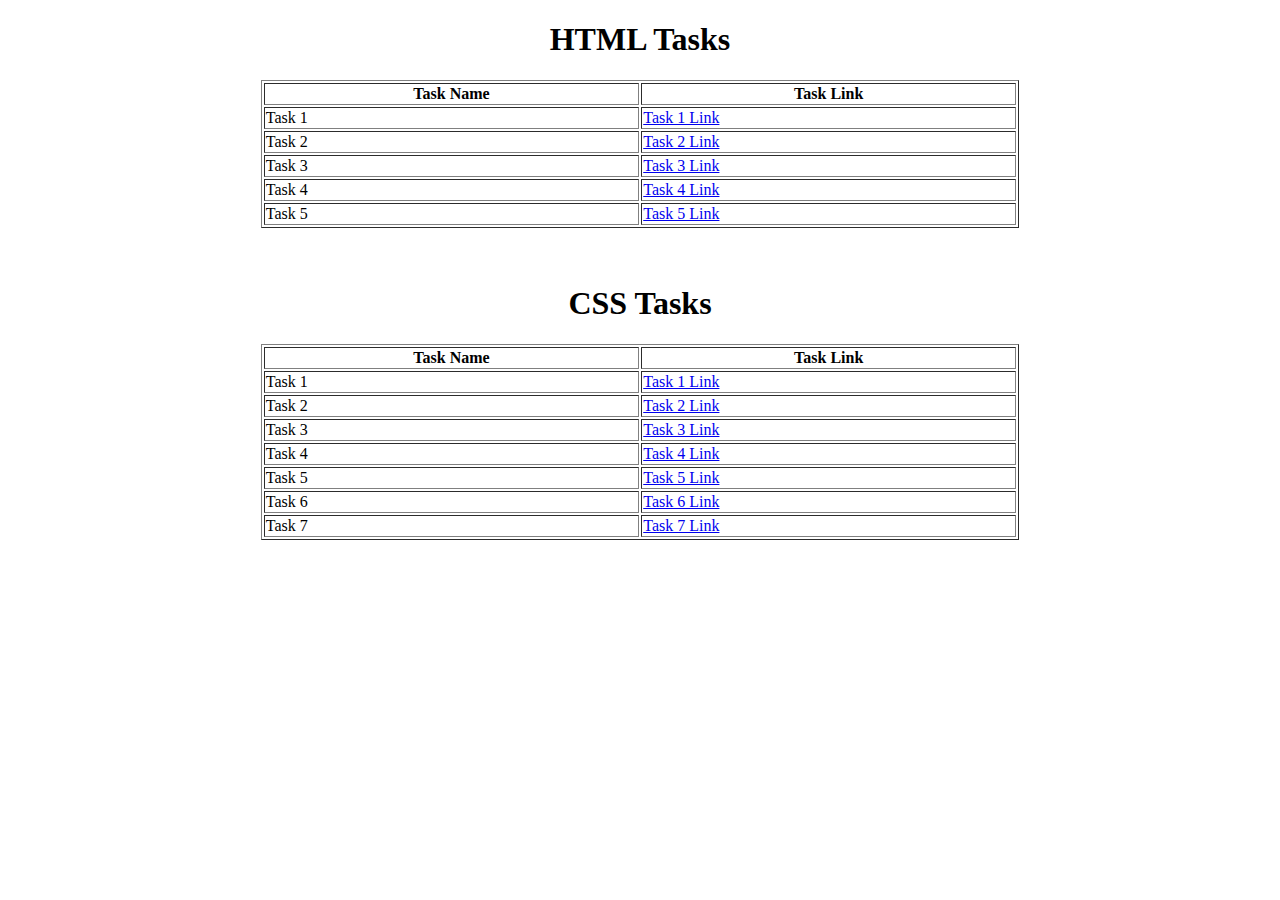
<file: index.html>
<!DOCTYPE html>
<html lang="en">
<head>
    <meta charset="UTF-8">
    <meta name="viewport" content="width=device-width, initial-scale=1.0">
    <title>Document</title>
</head>

<body>
    <center>
    
    <h1>HTML Tasks</h1>
    <table border="1" width="60%">
        <tr>
            <th>Task Name</th>
            <th>Task Link</th>
        </tr>
        <tr>
            <td>Task 1</td>
            <td><a href="http://127.0.0.1:5501/HTML/Task/task1.html">Task 1 Link</a></td>
        </tr>
        <tr>
            <td>Task 2</td>
            <td><a href="http://127.0.0.1:5501/HTML/Task/task2.html">Task 2 Link</a></td>
        </tr>
        <tr>
            <td>Task 3</td>
            <td><a href="http://127.0.0.1:5501/HTML/Task/task3.html">Task 3 Link</a></td>
        </tr>
        <tr>
            <td>Task 4</td>
            <td><a href="http://127.0.0.1:5501/HTML/Task/task4.html">Task 4 Link</a></td>
        </tr>
        <tr>
            <td>Task 5</td>
            <td><a href="http://127.0.0.1:5501/HTML/Task/task5.html">Task 5 Link</a></td>
        </tr>
    </table>
</br></br>
<h1>CSS Tasks</h1>
    <table border="1" width="60%">
        <tr>
            <th>Task Name</th>
            <th>Task Link</th>
        </tr>
        <tr>
            <td>Task 1</td>
            <td><a href="http://127.0.0.1:5501/HTML/CSS/task1.html">Task 1 Link</a></td>
        </tr>
        <tr>
            <td>Task 2</td>
            <td><a href="http://127.0.0.1:5501/HTML/CSS/task2.html">Task 2 Link</a></td>
        </tr>
        <tr>
            <td>Task 3</td>
            <td><a href="http://127.0.0.1:5501/HTML/CSS/task3.html">Task 3 Link</a></td>
        </tr>
        <tr>
            <td>Task 4</td>
            <td><a href="http://127.0.0.1:5501/HTML/CSS/task4.html">Task 4 Link</a></td>
        </tr>
        <tr>
            <td>Task 5</td>
            <td><a href="http://127.0.0.1:5501/HTML/CSS/task5.html">Task 5 Link</a></td>
        </tr>
        <tr>
            <td>Task 6</td>
            <td><a href="http://127.0.0.1:5501/HTML/CSS/task6.html">Task 6 Link</a></td>
        </tr>
        <tr>
            <td>Task 7</td>
            <td><a href="http://127.0.0.1:5501/HTML/CSS/task7.html">Task 7 Link</a></td>
        </tr>
    </table>

</center>
</body>

</html>
</file>
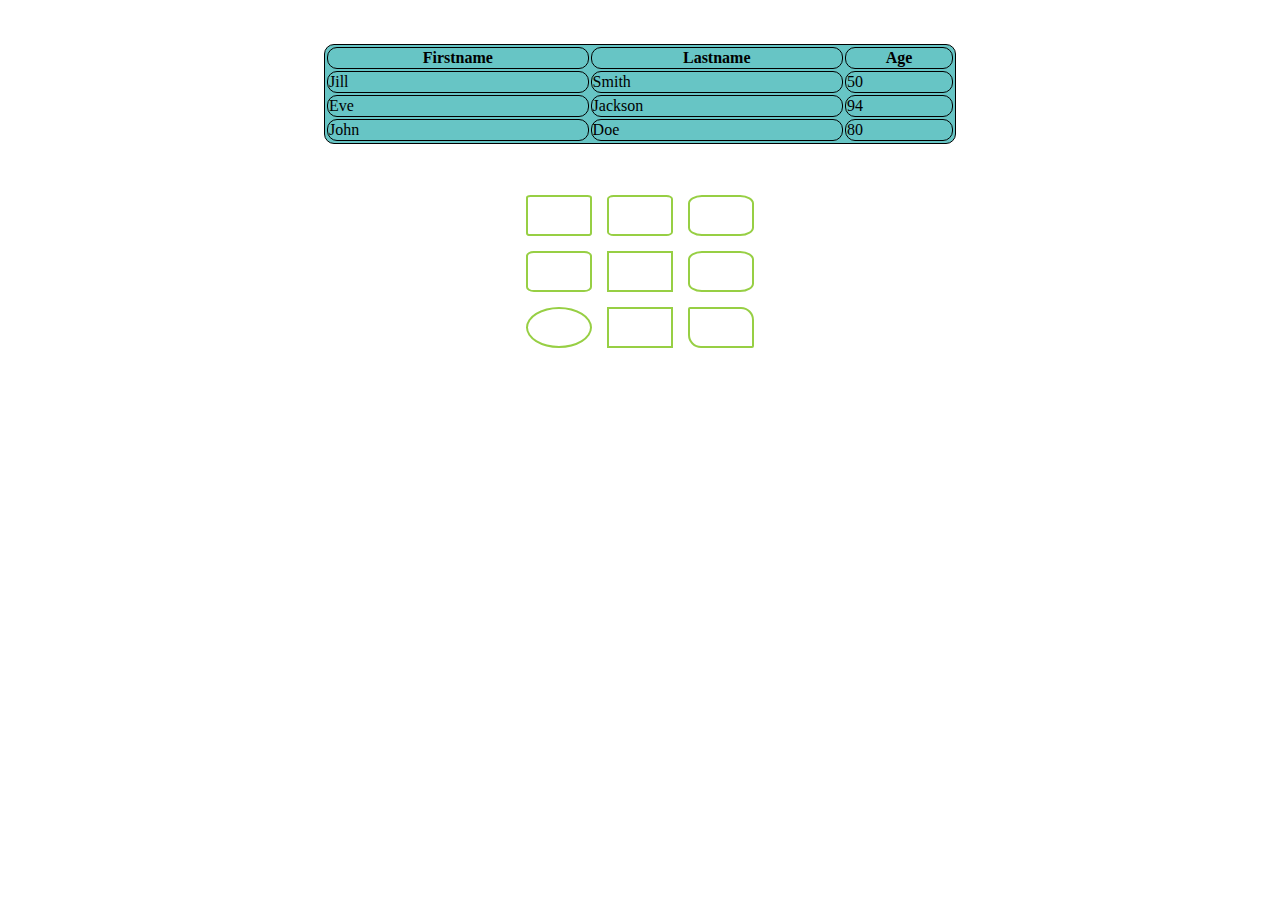
<file: task1.html>
<!DOCTYPE html>
<html lang="en">
<head>
    <meta charset="UTF-8">
    <meta name="viewport" content="width=device-width, initial-scale=1.0">
    <title>CSS Task1</title>

    <link rel="stylesheet" href="task1style.css">
</head>
<body>
    <center>
    </br>
    </br>
    <table class="table" width="50%">
        <tr>
            <th>Firstname</th>
            <th>Lastname</th>
            <th>Age</th>
        </tr>
        <tr>
            <td>Jill</td>
            <td>Smith</td>
            <td>50</td>
        </tr>
        <tr>
            <td>Eve</td>
            <td>Jackson</td>
            <td>94</td>
        </tr>
        <tr>
            <td>John</td>
            <td>Doe</td>
            <td>80</td>
        </tr>
    </table>
</br>
</br>
<table bgcolor="white" class="table2" cellspacing="15">
    <tr>
        <td style="border-radius: 7%;"></td>
        <td style="border-radius: 10%;"></td>
        <td style="border-radius: 21%;"></td>
    </tr>
    <tr>
        <td style="border-radius: 12%;"></td>
        <td style="border-radius:0%"></td>
        <td style="border-radius: 21%;"></td>
    </tr>
    <tr>
        <td style="border-radius: 50%;"></td>
        <td style="border-radius:0%"></td>
        <td id="box"></td>
    </tr>
</table>


</center>
</body>
</html>
</file>
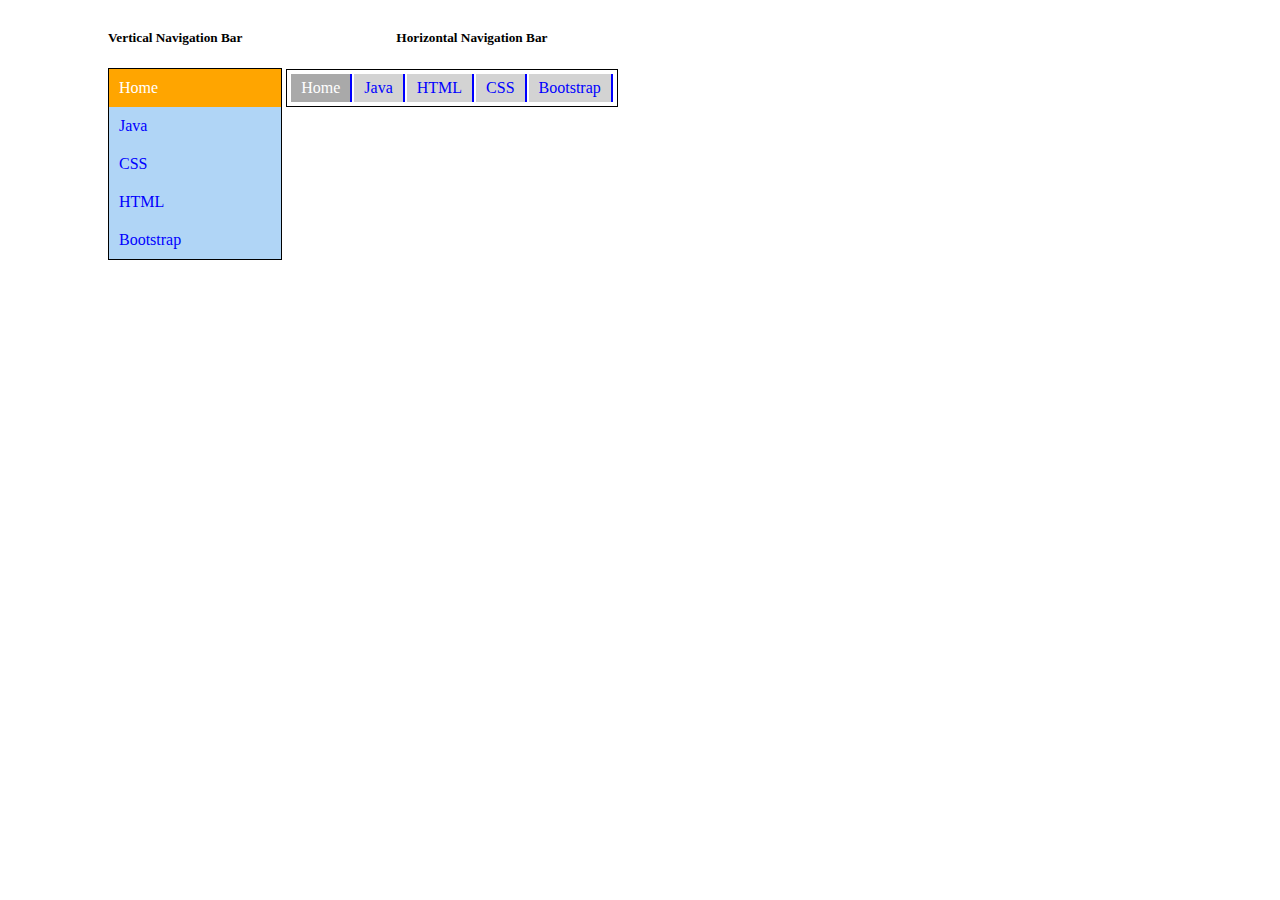
<file: task2.html>
<!DOCTYPE html>
<html lang="en">
<head>
    <meta charset="UTF-8">
    <meta name="viewport" content="width=device-width, initial-scale=1.0">
    <title>CSS Task 2</title>
    <link rel="stylesheet" href="task2style.css">
</head>
<body>
    <h5 id="heading1">Vertical Navigation Bar</h5>
    <h5 id="heading2">Horizontal Navigation Bar</h5>
<div class="box">
    <table class="table1">
        <tr>
            <td class="home">Home</td>
        </tr>
        <tr>
            <td class="rest">Java</td>
        </tr>
        <tr>
            <td class="rest">CSS</td>
        </tr>
        <tr>
            <td class="rest">HTML</td>
        </tr>
        <tr>
            <td class="rest">Bootstrap</td>
        </tr>
    </table>
        <table class="table2">
            <tr>
                <td class="home2">Home</td>
                <td class="rest2">Java</td>
                <td class="rest2">HTML</td>
                <td class="rest2">CSS</td>
                <td class="rest2">Bootstrap</td>
            </tr>
        </table>
    </div>
</body>
</html>
</file>
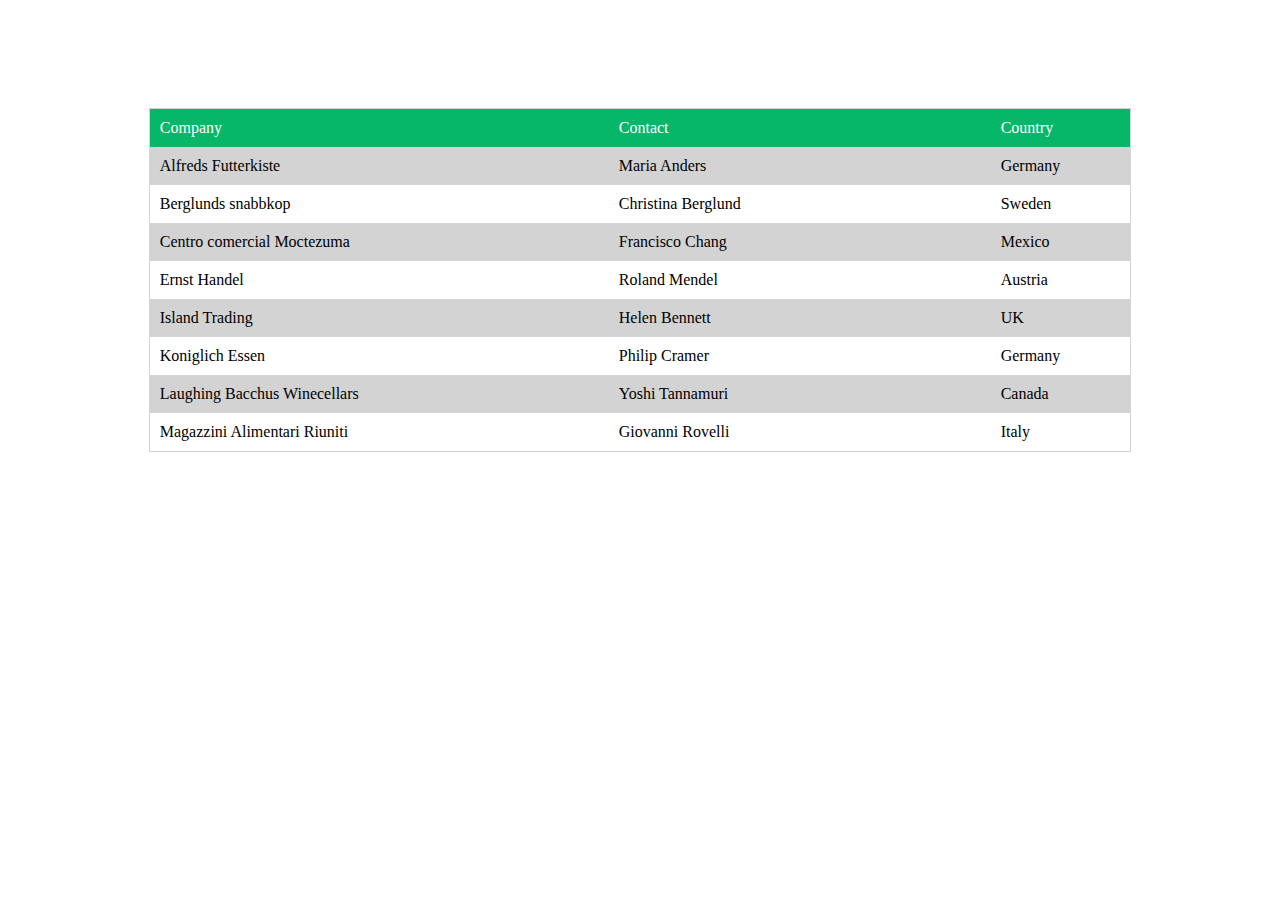
<file: task3.html>
<!DOCTYPE html>
<html lang="en">
<head>
    <meta charset="UTF-8">
    <meta name="viewport" content="width=device-width, initial-scale=1.0">
    <title>CSS Task 3</title>
    <link rel="stylesheet" href="task3style.css">
</head>
<body>
    <center>
        <div class="box">
        <table class="table1">
            <tr >
                <td id="line1">Company</td>
                <td id="line1">Contact</td>
                <td id="line2">Country</td>
            </tr>
            <tr>
                <td id="line3">Alfreds Futterkiste</td>
                <td id="line3">Maria Anders</td>
                <td id="line4">Germany</td>
            </tr>
            <tr>
                <td id="line5">Berglunds snabbkop</td>
                <td id="line5">Christina Berglund</td>
                <td id="line6">Sweden</td>
            </tr>
            <tr>
                <td id="line3">Centro comercial Moctezuma</td>
                <td id="line3">Francisco Chang</td>
                <td id="line4">Mexico</td>
            </tr>
            <tr>
                <td id="line5">Ernst Handel</td>
                <td id="line5">Roland Mendel</td>
                <td id="line6">Austria</td>
            </tr>
            <tr>
                <td id="line3">Island Trading</td>
                <td id="line3">Helen Bennett</td>
                <td id="line4">UK</td>
            </tr>
            <tr>
                <td id="line5">Koniglich Essen</td>
                <td id="line5">Philip Cramer</td>
                <td id="line6">Germany</td>
            </tr>
            <tr>
                <td id="line3">Laughing Bacchus Winecellars</td>
                <td id="line3">Yoshi Tannamuri</td>
                <td id="line4">Canada</td>
            </tr>
            <tr>
                <td id="line5">Magazzini Alimentari Riuniti</td>
                <td id="line5">Giovanni Rovelli</td>
                <td id="line6">Italy</td>
            </tr>
        </table>
    </div>
    </center>
</body>
</html>
</file>
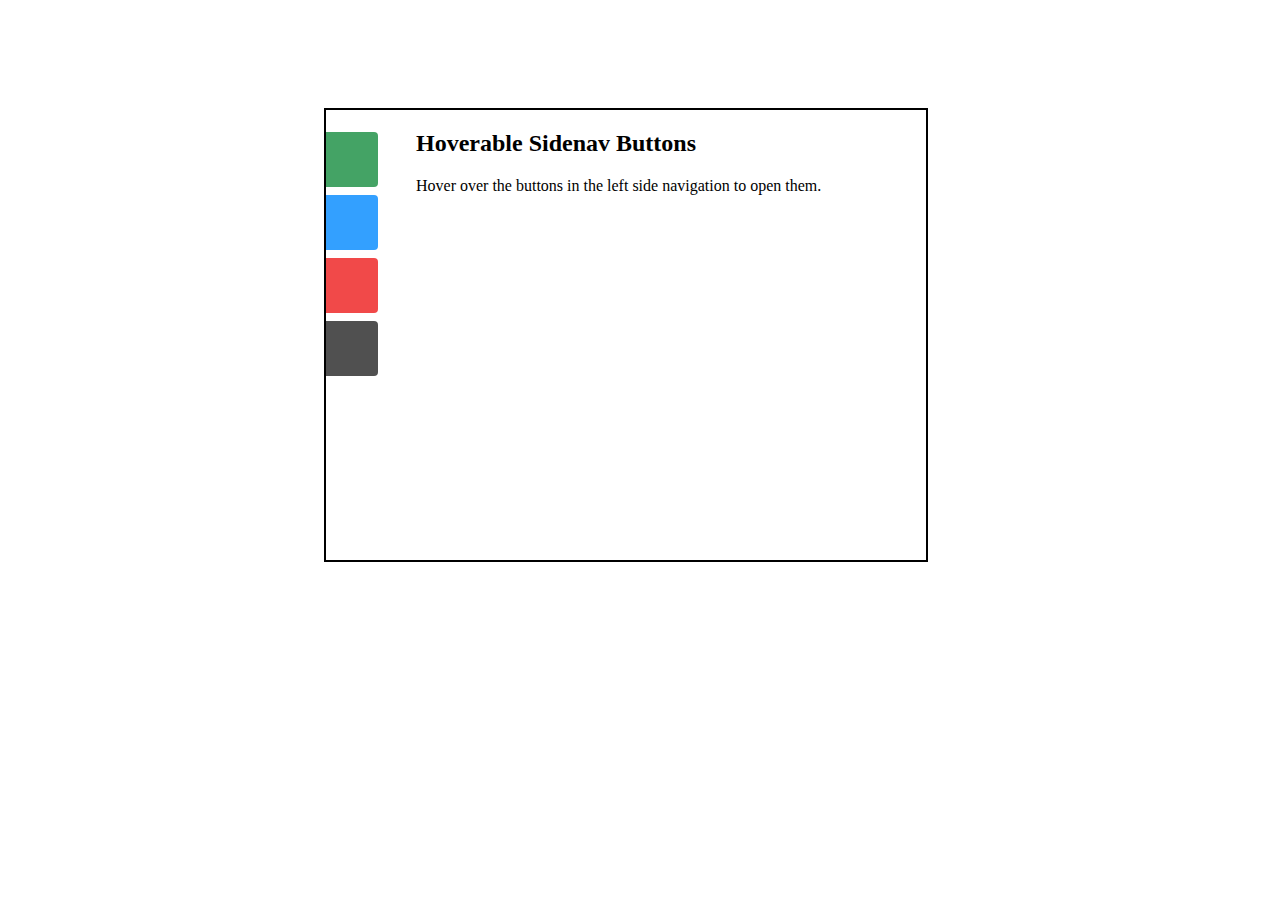
<file: task4.html>
<!DOCTYPE html>
<html lang="en">
<head>
    <meta charset="UTF-8">
    <meta name="viewport" content="width=device-width, initial-scale=1.0">
    <title>CSS Task 4</title>
    <link rel="stylesheet" href="task4style.css">
</head>
<body>
    <div class="container">
    <div class="sidehoverbar">
        <div class="first"><a href="#"></a></div>
        <div class="second"><a href="#"></a></div>
        <div class="third"><a href="#"></a></div>
        <div class="fourth"><a href="#"></a></div>
    </div>
    <div class="hoverable-topic">
        <h2>Hoverable Sidenav Buttons</h2>
        <p>
            Hover over the buttons in the left side navigation to open them.
        </p>
    </div>
    </div>
</body>
</html>
</file>
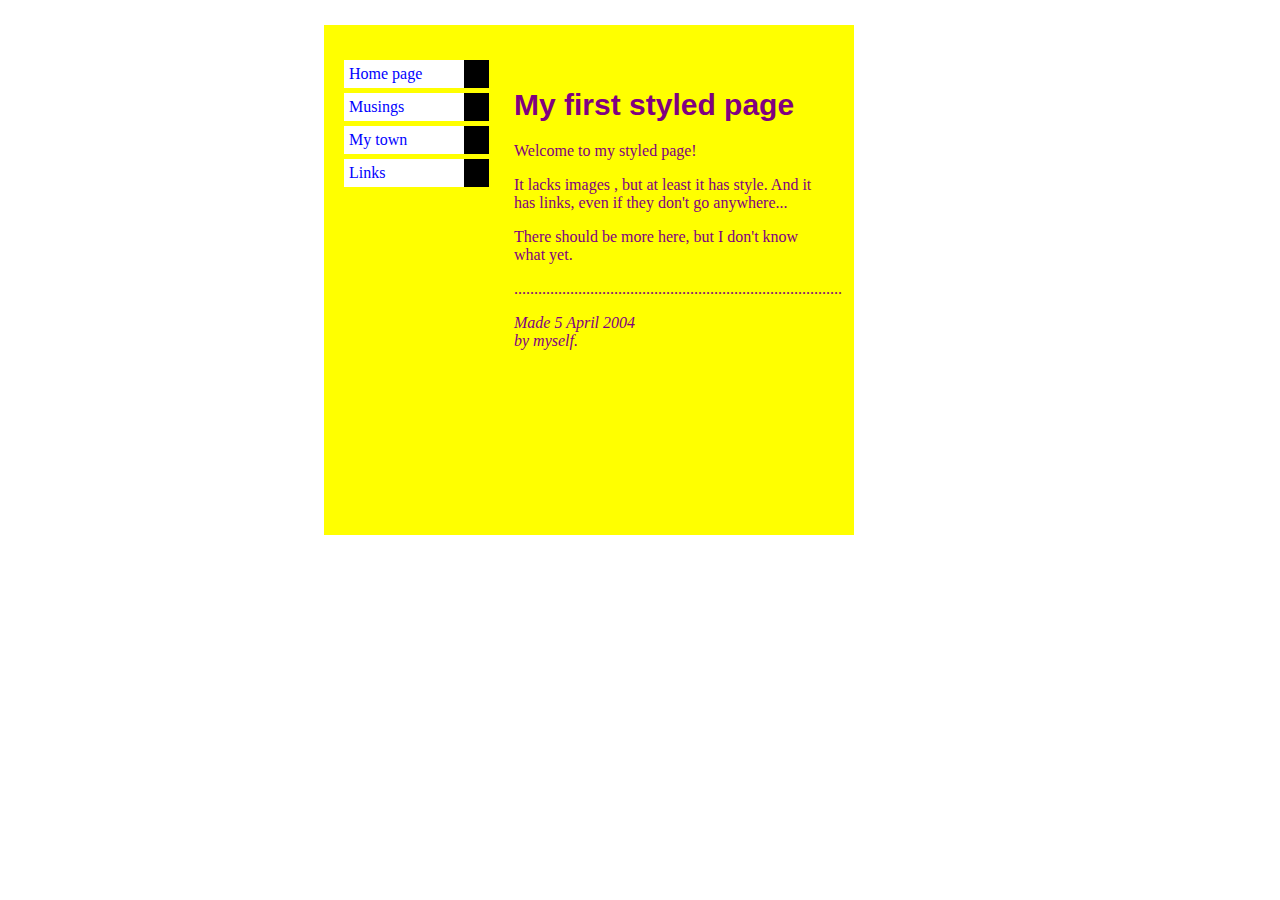
<file: task5.html>
<!DOCTYPE html>
<html lang="en">
<head>
    <meta charset="UTF-8">
    <meta name="viewport" content="width=device-width, initial-scale=1.0">
    <title>CSS Task 5</title>
    <link rel="stylesheet" href="task5style.css">
</head>
<body>
    <div class="content">
        <table class="table" cellpadding="5px" cellspacing="0px">
            <tr>
                <td class="first1"><a href="#">Home page</a></td>
                <td class="second"></td>
            </tr>
            <tr>
                <td class="first"><a href="#">Musings</a></td>
                <td class="second"></td>
            </tr>
            <tr>
                <td class="first"><a href="#">My town</a></td>
                <td class="second"></td>
            </tr>
            <tr>
                <td class="first"><a href="#">Links</a></td>
                <td class="second"></td>
            </tr>
        </table>
        <div style="position: absolute; top: 2%; margin-left: 80px; margin-top: 30px; padding:20px 0px 0px 110px; color:purple;">
            <h1 style="font-family: Arial; font-size: 30px;">My first styled page</h1>
            <p>Welcome to my styled page!</p>
            <p>It lacks images , but at least it has style.
                And it<br>has links, even if they don't go
                anywhere...
            </p>
            <p>There should be more here, but I don't know
                <br>what yet.
            </p>
            <p>..................................................................................</p>
            <p>
                <i>Made 5 April 2004 <br> by myself.</i>
            </p>
        </div>
    </div>
</body>
</html>
</file>
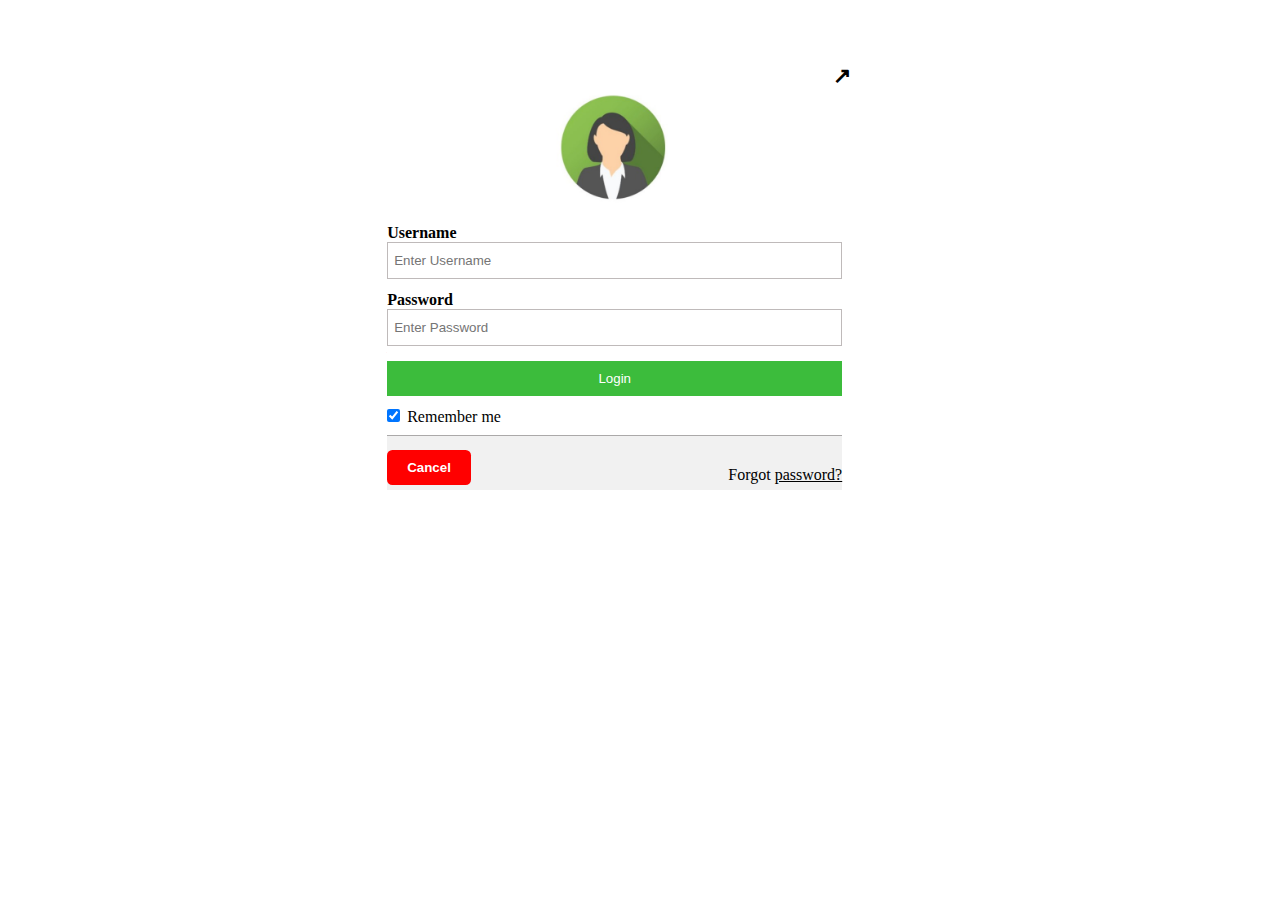
<file: task6.html>
<!DOCTYPE html>
<html lang="en">
<head>
    <meta charset="UTF-8">
    <meta name="viewport" content="width=device-width, initial-scale=1.0">
    <link rel="stylesheet" href="task6style.css">
    <title>CSS TASK 6</title>
</head>
<body>
    <div class="container">
        <div class="arrow">
            &#x2197;
        </div>
        <div class="image">
            <img src="avatar.jpg" alt="Avatar" class="avatar">
        </div>
        <div class="form">
            <form action="#">
                <label for="uname"><b>Username</b></label>
                <input type="text" placeholder="Enter Username" name="uname" style="border:1px solid rgb(191, 186, 186);" required>
                <label for="password"><b>Password</b></label>
                <input type="password" placeholder="Enter Password" name="password" style="border:1px solid rgb(191, 186, 186);" required>
                <input type="submit" value="Login" style="width: 100%; padding: 10px 0px; text-align: center; color:white; background-color:rgb(60, 188, 60); border:0px; margin-top: 3px; margin-bottom: 10px; cursor: pointer;"></input><br>
                <label for="remember">
                <input type="checkbox" checked="checked" name="remember" style="margin-left: 0%; cursor: pointer;"> Remember me
                </label>
                <div class="footer" style="background-color:#f1f1f1">
                    <input type="reset" class="cancel" value="Cancel" style="border-radius: 0.4em; cursor: pointer;">
                    <span class="forget"><a href="#" style="text-decoration: none;">Forgot <u>password?</u></a></span>
                </div>
            </form>
        </div>
    </div>
</body>
</html>
</file>
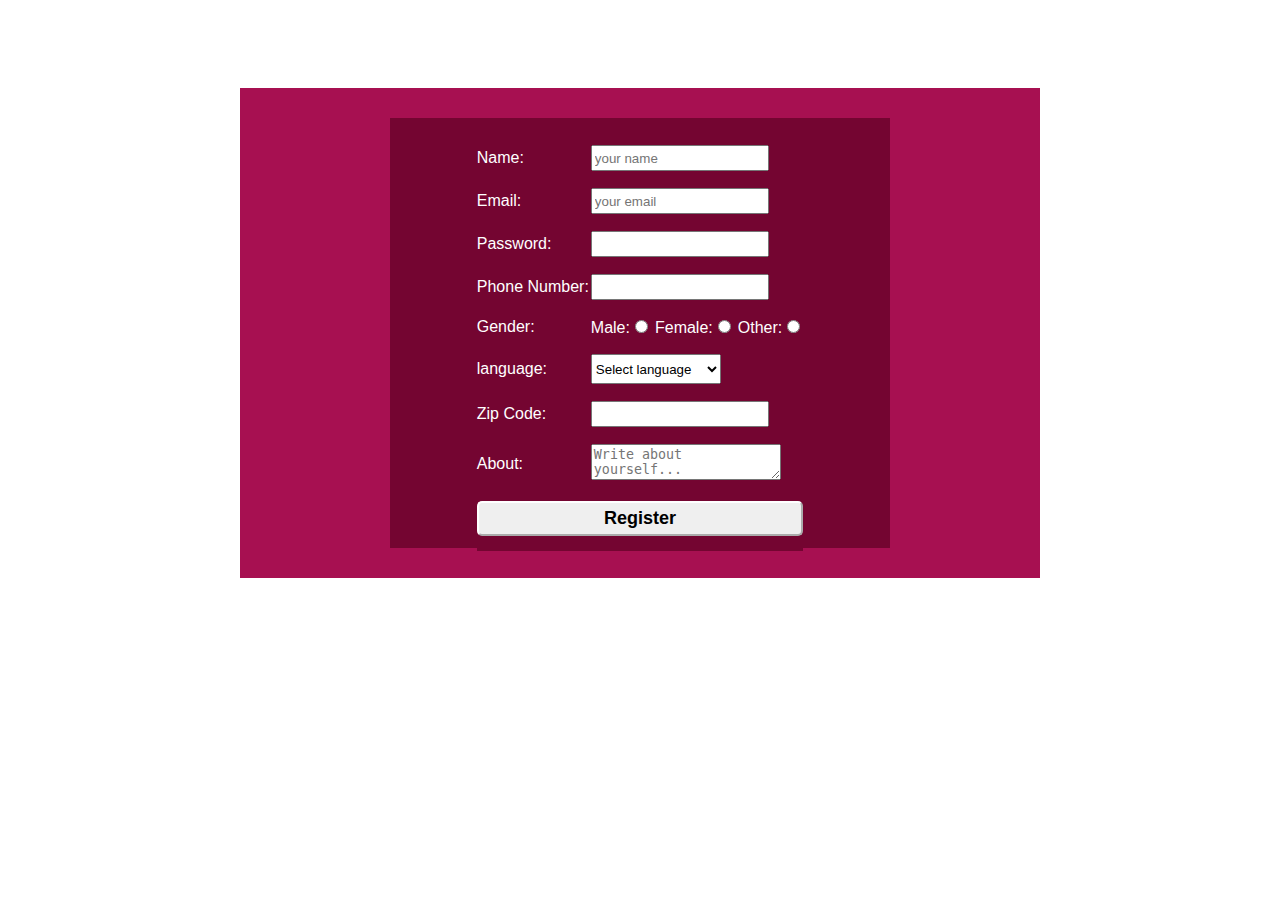
<file: task7.html>
<!DOCTYPE html>
<html lang="en">
<head>
    <meta charset="UTF-8">
    <meta name="viewport" content="width=device-width, initial-scale=1.0">
    <link rel="stylesheet" href="task7style.css">
    <title>CSS TASK 7</title>
</head>
<body>
    <center>
        <div class="outter">
            <form action="#" method="get" class="inner">
                <table class="inner-table" border="0px" cellpadding="0px">
                    <tr>
                        <td><label for="name">Name:</label></td>
                        <td><input type="text" name="name" id="name" placeholder="your name" style="height: 20px; width: 170px;"></td>
                    </tr>
                    <tr>
                        <td><label for="email">Email:</label></td>
                        <td><input type="email" name="email" id="email" placeholder="your email" style="height: 20px; width: 170px;"></td>
                    </tr>
                    <tr>
                        <td><label for="password">Password:</label></td>
                        <td><input type="password" name="password" id="password" style=" height: 20px; width: 170px;"></td>
                    </tr>
                    <tr>
                        <td><label for="phoneno">Phone Number:</label></td>
                        <td><input type="tel" name="phoneno" id="phoneno" style=" height: 20px; width: 170px;"></td>
                    </tr>
                    <tr>
                        <td><label for="gender">Gender:</label></td>
                        <td>
                            <label for="male">Male:</label><input type="radio" name="gender" id="male" style="cursor: pointer;">
                            <label for="female">Female:</label><input type="radio" name="gender" id="female" style="cursor: pointer;">
                            <label for="other">Other:</label><input type="radio" name="gender" id="other" style="cursor: pointer;">
                        </td>
                    </tr>
                    <tr>
                        <td><label for="language">language:</label></td>
                        <td>
                            <select name="language" id="language" style="height: 30px; width: 130px; cursor: pointer;">
                                <option value="">Select language</option>
                                <option value="kannada">Kannada</option>
                                <option value="english">English</option>
                                <option value="hindi">Hindi</option>
                                <option value="tamil">Tamil</option>
                                <option value="telugu">Telugu</option>
                            </select>
                        </td>
                    </tr>
                    <tr>
                        <td><label for="zipcode">Zip Code:</label></td>
                        <td><input type="number" name="zipcode" id="zipcode" style="height: 20px; width: 170px;"></td>
                    </tr>
                    <tr>
                        <td><label for="about">About:</label></td>
                        <td><textarea name="about" id="about" cols="21" rows="2" placeholder="Write about yourself..."></textarea></td>
                    </tr>
                    <tr>
                        <td colspan="2"><input type="submit" value="Register" style="width:100%; padding: 5px; height: 10%; border-radius: 5px; font-size: large; font-weight: bold; border-color:white; cursor: pointer;"></td>
                    </tr>
                </table>
            </form>
        </div>
    </center>
</body>
</html>
</file>
<file: task1style.css>
.table {
    background-color: rgb(103, 197, 197);
    border-radius: 10px;
    border: 1px solid black
}
th{
    border: 1px solid black;
    border-radius: 10px;
    
}
td{
    border: 1px solid black;
    border-radius: 10px;
}
.table2 td{
    border: 2px solid;
    border-color:rgb(151, 207, 68);
    height: 35px;
    width: 60px;
}
#box{
    border-radius: 2px;
    border-top-right-radius: 13px;
    border-bottom-left-radius: 13px;
}
</file>
<file: task2style.css>
#heading1{
    display: inline-flex;
    padding-left: 100px;
    padding-right: 50px;
}
#heading2{
    display: inline;
    padding-left: 100px;
    padding-top: 50px;
}
.box{
    padding-left: 5%;
    padding-inline: 100px;
}
.table1{
    border: 1px solid black;
    border-collapse: collapse;
    display: inline-table;
}
.table2{
    padding: 2px;
    border: 1px solid black;
    display: inline-table;
    
}
.table2 td{
    border-right: 2px solid blue;
}
.home2{
    background-color: darkgrey;
    color: white;
    border-right: blue;
    padding: 10px;
    padding-top: 5px;
    padding-bottom: 5px;
    border-right-color: blue;
}
.home{
    background-color: orange;
    text-align: justify;
    color: white;
    padding: 10px;
    padding-right: 100px;
}
.rest{
    background-color: rgb(176, 213, 246);
    color:blue;
    padding: 10px;
    padding-right: 100px;
}
.rest2{
    background-color: lightgrey;
    padding: 10px;
    padding-top: 5px;
    padding-bottom: 5px;
    color: blue;
    border-right-color: blue;
}
</file>
<file: task3style.css>
.table1{
    border: 1px solid lightgray;
    border-collapse: collapse;
    padding: 10px;
}
#line1{
    background-color: rgb(6, 183, 106);
    color: white;
    padding: 10px;
    padding-right: 250px;

}
#line2{
    background-color: rgb(6, 183, 106);
    color: white;
    padding: 10px;
    padding-right: 70px;
}
#line3{
    background-color: lightgray;
    padding: 10px;
    padding-right: 250px;
}
#line4{
    background-color: lightgray;
    padding: 10px;
    padding-right: 70px;
}
#line5{
    padding: 10px;
    padding-right: 250px;
}
#line6{
    padding: 10px;
    padding-right: 70px;
}
.box{
    padding: 100px;
}
</file>
<file: task4style.css>
.container {
    position: relative;
    top: 100px;
    left: 25%;
    padding:0%;
    border: 2px solid black;
    width: 600px;
    height: 450px;
}
.sidehoverbar div{
    position: relative;
    margin-left: 12px;
    padding: 10px;
}
.sidehoverbar div{
    text-decoration: none;
    padding: 10px;
    border-radius: 0px 4px 4px 0px;
    left: -12px;
    transition: 0.5s;
    opacity: 0.8;
}
.sidehoverbar div:hover {
    opacity: 1;
    width: 200px;
    left: -12px;
}
.first {
    cursor: pointer;
    background-color:rgb(21, 140, 63);
    top: 22px;
    width: 32px;
    height: 35px;
}
.second{
    cursor: pointer;
    background-color: rgb(0, 136, 255);
    top: 30px;
    width: 32px;
    height: 35px;
}

.third {
    cursor: pointer;
    background-color: rgb(237, 28, 28);
    top: 38px;
    width: 32px;
    height: 35px;
}
.fourth {
    cursor: pointer;
    background-color: rgb(36, 36, 36);
    top: 46px;
    width: 32px;
    height: 35px;
}
.hoverable-topic {
    position: relative;
    top: -220px;
    left: 90px;
}
</file>
<file: task5style.css>
.content{
    background-color:yellow;
    width: 530px;
    height: 510px;
    margin-left: 25%;
}
.first{
    background-color: white;
    width: 110px;
    height: 18px;
    color: blue;
    text-decoration: none;
}
.first1{
    color: purple;
    background-color: white;
    width: 110px;
    height: 18px;
    text-decoration: none;
}
.second{
    background-color: black;
    width: 15px;
}
.table{
    margin-top: 25px;
    margin-left: 10px;
    padding:35px 0px 0px 10px;
}
tr > td{
    border-bottom: 5px solid yellow;
}
tr a{
    color: blue;
    text-decoration: none;
}
</file>
<file: task6style.css>
.container{
    position: relative;
    left: 30%;
    margin-top: 5%;
    width: 36%;
    height: 516px;
}
.arrow{
    font-size: 22px;
    margin-left: 98%;
    font-weight: bold;
}
.image img{
    display: absolute;
    margin-top: 0%;
    margin-left: 33%;
    /* border: 1px solid black; */
    width: 35%;
    height: 38%;
    border-radius: 100%;
}
input[type=text], input[type=password] {
    width: 100%;
    padding-left: 6px;
    padding-top: 10px;
    padding-bottom: 10px;
    margin-bottom: 12px ;
    box-sizing: border-box;
}
.form{
    margin-top: 3%;
}
.footer{
    margin-top: 2%;
    border-top:1px solid rgb(171, 169, 169);
    padding-top: 14px;
    padding-bottom: 5px;
}
.cancel {
    color:white;
    font-weight: bold;
    width: auto;
    border: none;
    padding: 10px 20px;
    background-color:red;
}
span.forget {
    float: right;
    padding-top: 16px;
}
span.forget a:link,a:visited,a:hover{
    color: black;
}
</file>
<file: task7style.css>
.outter{
    margin-top: 7%;
    width: 800px;
    height: 430px;
    background-color: rgba(165, 10, 77, 0.977);
    padding-top: 30px;
    padding-bottom: 30px;
}
.inner{
    width: 500px;
    height: 430px;
    background-color: rgb(116, 5, 49);
}
.inner-table{
    padding: 25px 0px 25px 0px;
}
tr > td{
    
    border-bottom: 15px solid rgb(116, 5, 49);
}
tr > td > label{
    color: white;
    font-size: medium;
    font-family: Arial;
}
</file>
